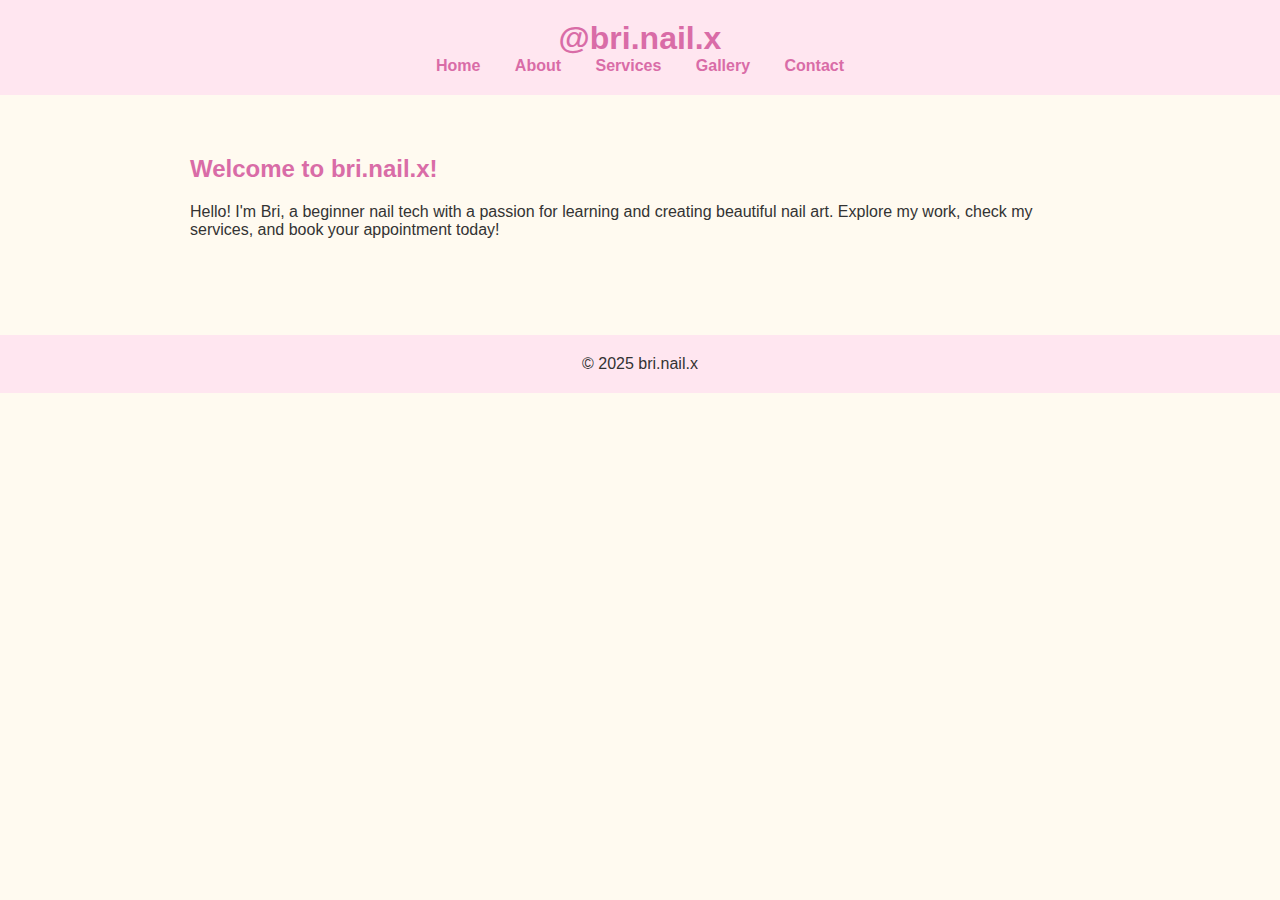
<file: index.html>
<!DOCTYPE html>
<html lang="en">
<head>
    <meta charset="UTF-8">
    <title>bri.nail.x - Home</title>

    <!-- INLINE CSS TO CONFIRM STYLING WORKS -->
    <style>
        body {
            font-family: Arial, sans-serif;
            margin: 0;
            padding: 0;
            background-color: #fffaf0; /* cream background */
            color: #333;
        }

        header {
            background-color: #ffe6f0; /* light pink */
            padding: 20px 0;
            text-align: center;
        }

        header h1 {
            margin: 0;
            color: #d96ca7; /* darker pink */
            font-size: 2em;
        }

        nav a {
            margin: 0 15px;
            color: #d96ca7;
            font-weight: bold;
            text-decoration: none;
        }

        section {
            padding: 40px 20px;
            max-width: 900px;
            margin: auto;
        }

        h2 {
            color: #d96ca7;
        }

        footer {
            background-color: #ffe6f0;
            text-align: center;
            padding: 20px;
            margin-top: 40px;
        }
    </style>
</head>

<body>

<header>
    <h1>@bri.nail.x</h1>
    <nav>
        <a href="index.html">Home</a>
        <a href="about.html">About</a>
        <a href="services.html">Services</a>
        <a href="gallery.html">Gallery</a>
        <a href="contact.html">Contact</a>
    </nav>
</header>

<section>
    <h2>Welcome to bri.nail.x!</h2>
    <p>Hello! I'm Bri, a beginner nail tech with a passion for learning and creating beautiful nail art.
       Explore my work, check my services, and book your appointment today!</p>
</section>

<footer>
    &copy; 2025 bri.nail.x
</footer>

</body>
</html>
</file>
